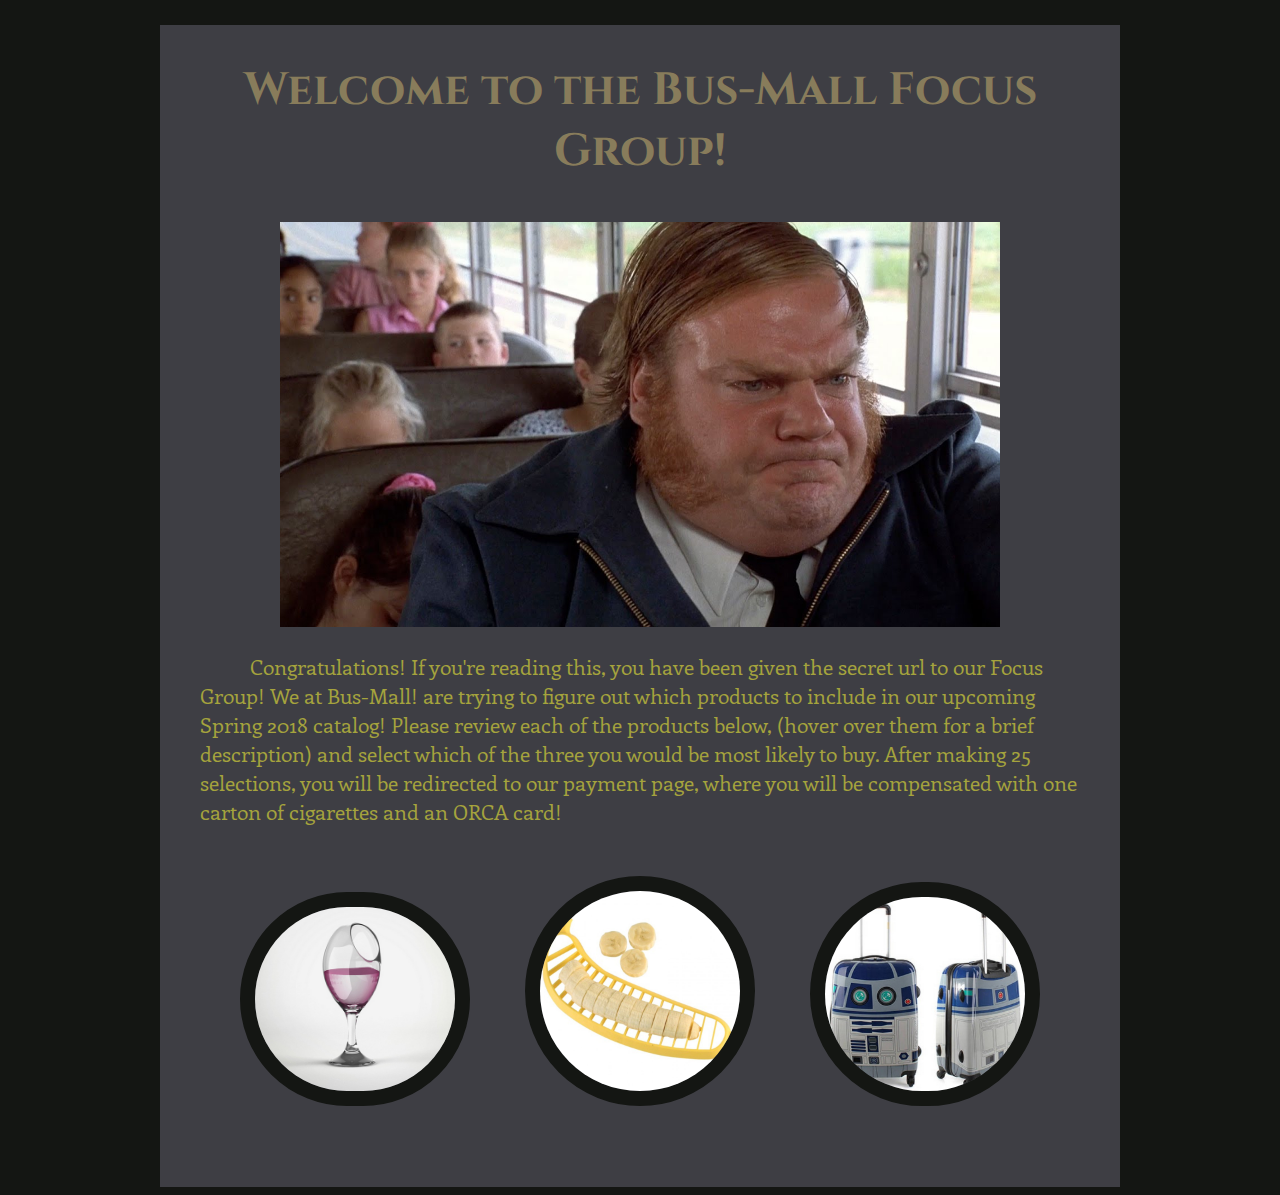
<file: index.html>
<!doctype <!DOCTYPE html>
<html>
<head>
    <meta charset="utf-8" />
    <meta http-equiv="X-UA-Compatible" content="IE=edge">
    <title>Bus-Mall!</title>
    <meta name="viewport" content="width=device-width, initial-scale=1">
    <link rel="stylesheet" type="text/css" media="screen" href="css/style.css" />
    <link href="https://fonts.googleapis.com/css?family=Cinzel|Enriqueta" rel="stylesheet">
</head>
<body>
    <main>
        <h1>Welcome to the Bus-Mall Focus Group!</h1>
            <img id="hero" src="img/farley.jpg" />
            <p>Congratulations!  If you're reading this, you have been given the secret url to our Focus Group!  We at Bus-Mall! are trying to figure out which products to include in our upcoming Spring 2018 catalog!  Please review each of the products below, (hover over them for a brief description) and select which of the three you would be most likely to buy.  After making 25 selections, you will be redirected to our payment page, where you will be compensated with one carton of cigarettes and an ORCA card!</p>
            <div id="images">
            <img class="prodPic" id="prodPicA" src="" alt="" title="" />
            <img class="prodPic" id="prodPicB" src="" alt="" title="" /> 
            <img class="prodPic" id="prodPicC" src="" alt="" title="" />        
            </div>
    </main>
    <script src="js/Chart.min.js"></script>
    <script src="js/app.js"></script>
</body>
</html>
</file>
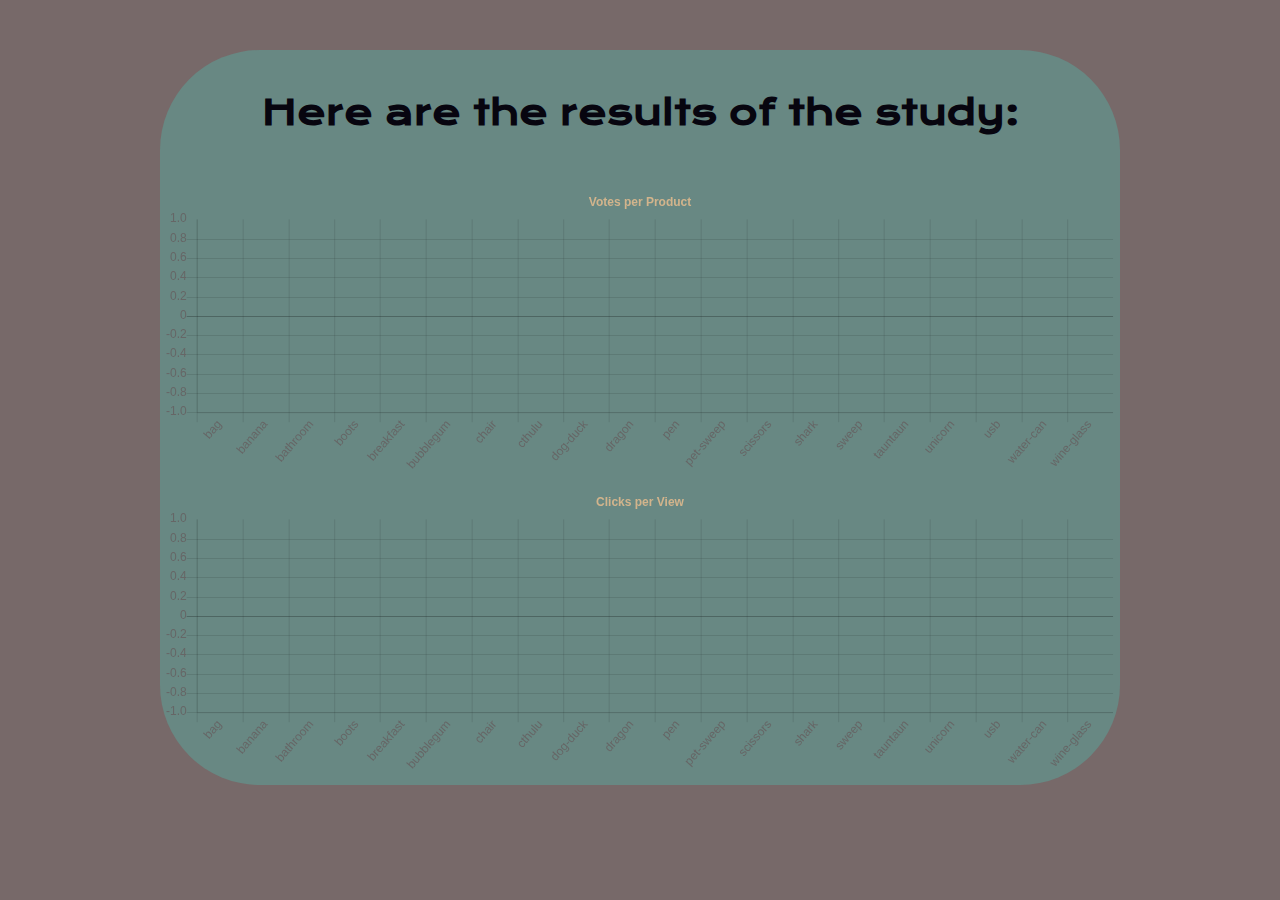
<file: page2.html>
<!doctype <!DOCTYPE html>
<html>
<head>
    <meta charset="utf-8" />
    <meta http-equiv="X-UA-Compatible" content="IE=edge">
    <title>Results</title>
    <meta name="viewport" content="width=device-width, initial-scale=1">
    <link rel="stylesheet" type="text/css" media="screen" href="css/page2.css" />
    <link href="https://fonts.googleapis.com/css?family=Krona+One" rel="stylesheet">

    
</head><script src="js/Chart.min.js"></script>
<body>
<main>
    <h1>Here are the results of the study:</h1>
    <canvas id="crapChart" width="960" height="300"> crapchart</canvas>
    <canvas id="crapChart2" width="960" height="300">crapchart2</canvas>
</main>
    <script src="js/app2.js"></script>
    
</body>
</html>
</file>
<file: css/style.css>
body {
    background-color: rgb(20, 22, 19);
}
main {
    background-color: rgb(62, 62, 68);
    color: rgb(165, 163, 61);
    width: 960px;
    font-size: 16pt;
    margin-left: auto;
    margin-right: auto;
    text-align: center;
}
h1 {
    width: 900px;
    margin-left: auto;
    margin-right: auto;
    color: rgb(136, 124, 91);
    font-family: 'Cinzel', serif;
    font-size: 34pt;
    margin-top: 25px;
    padding-top: 35px;
    padding-bottom: 10px;
    text-align: center;
}
#hero {
    display: block;
    width: 75%;
    margin-left: auto;
    margin-right: auto;
    margin-bottom: 25px;
}
.prodPic {
    display: inline-block;
    text-align: center;
    width: 200px;
    border-style: solid;
    border-color: rgb(20, 22, 19);
    border-width: 15px;
    border-radius: 125px;
    margin-left: 25px;
    margin-right: 25px;
    margin-bottom: 75px;
    vertical-align: center;
}
p {
    width: 900px;
    font-family: 'Enriqueta', serif;
    text-indent: 50px;
    text-align: left;
    margin-left: 25px;
    margin-right: 25px;
    margin-bottom: 50px;
    padding-left: 15px;
    padding-right: 15px;
}
</file>
<file: css/page2.css>
body {
    background-color: rgb(119, 105, 105);
    color: white;
}
main {
    width: 960px;
    background-color: rgb(104, 136, 131);
    border-style: none;
    border-radius: 100px;
    margin-left: auto;
    margin-right: auto;s
    color: yellow;  
}

h1 {
    border-style: none;
    margin-top: 50px;
    padding-top: 40px;
    padding-bottom: 20px;
    margin-bottom: 30px;
    font-family: 'Krona One', sans-serif;
    font-size: 26pt;
    color: rgb(7, 5, 15);
    text-align: center;

}
</file>
